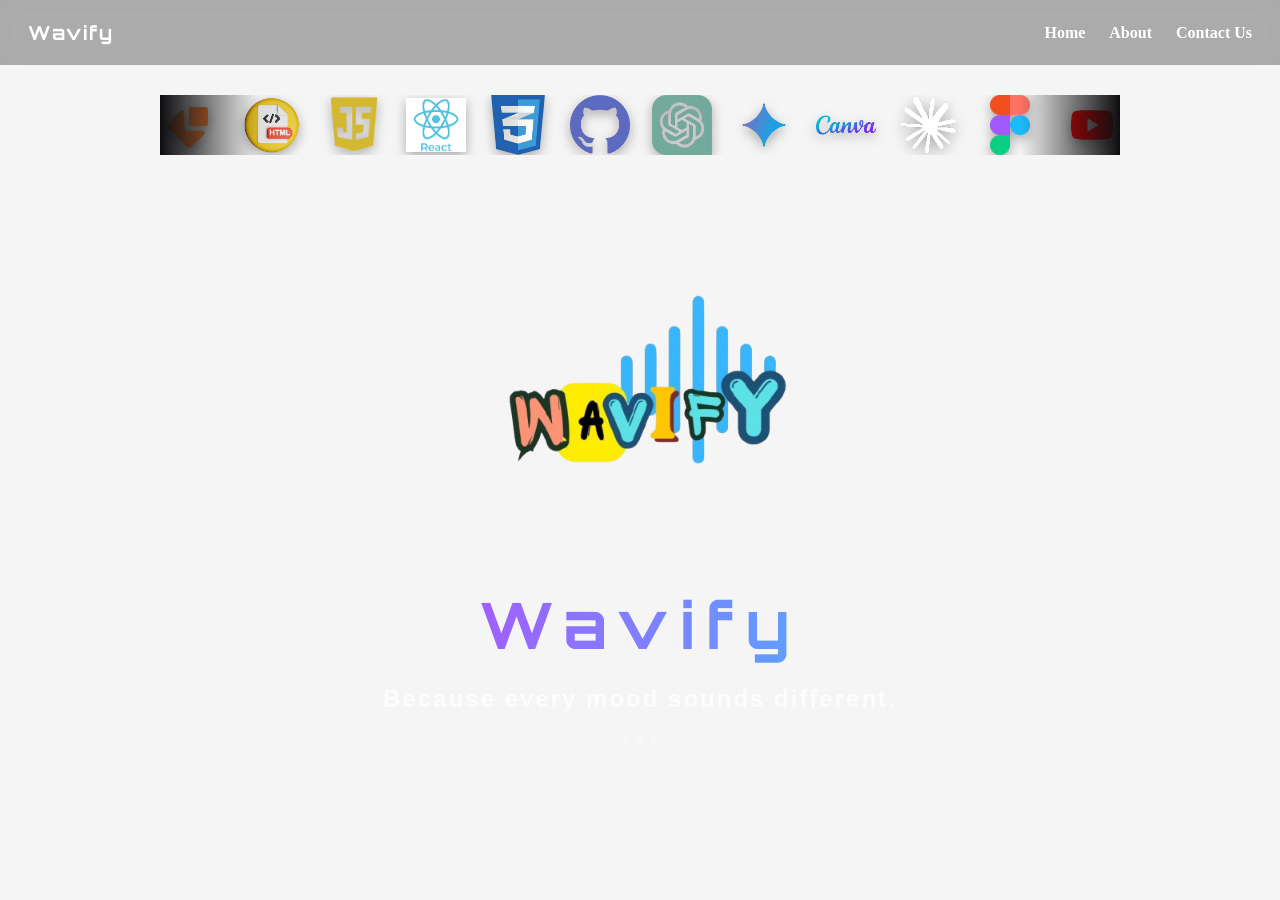
<file: features.html>
<!DOCTYPE html>
<html lang="en">
<head>
    <meta charset="UTF-8">
    <meta name="viewport" content="width=device-width, initial-scale=1.0">
    <title>Wavify</title>
    <link href="https://fonts.googleapis.com/css2?family=Orbitron:wght@600;700&display=swap" rel="stylesheet">
    <style>
* {
  margin: 0;
  padding: 0;
  box-sizing: border-box;
}

nav {
  font-family: Georgia, 'Times New Roman', Times, serif;
}

nav ul {
  display: flex;
  align-items: center;
  list-style-type: none;
  height: 65px;
  background: rgba(0, 0, 0, 0.3);
  backdrop-filter: blur(10px);
  -webkit-backdrop-filter: blur(10px);
  color: white;
  padding: 0 20px;
}

nav ul li.brand {
  padding: 0 8px;
  font-family: 'Orbitron', sans-serif;
  font-weight: 700;
  font-size: 1.2rem;
  letter-spacing: 2px;
}

nav ul li.nav-links {
  margin-left: auto; 
  display: flex;
  gap: 8px;
}

nav ul li.nav-links a {
  text-decoration: none;
  font-weight: bolder;
  cursor: pointer;
  color: white;
  transition: 0.3s;
  padding: 0 8px;
}

nav ul li.nav-links a:hover {
  color: #1da9c0;
}


@media (max-width: 768px) {
  nav ul li.nav-links {
    margin-left: 12px;
  }
}
.brand {
    animation: neonGlow 1.5s ease-in-out infinite alternate;
}

@keyframes neonGlow {
    from {
        text-shadow:
            0 0 5px #0ff,
            0 0 10px #0ff;
    }
    to {
        text-shadow:
            0 0 10px #0ff,
            0 0 20px #0ff,
            0 0 40px #0ff;
    }
}
      #bgVideo {
  position: fixed;
  top: 0;
  left: 0;
  width: 100%;
  height: 100%;
  object-fit: cover;
  z-index: -1;
}

*, *::before, *::after {
  box-sizing: border-box;
  margin: 0;
  padding: 0;
}

body {
  background: whitesmoke;
  font-family: sans-serif;
  overflow-x: hidden;
}


.carousel-section {
  width: 100%;
  padding: 30px 0;
}


.carousel-outer {
  width: 75%;
  margin: auto;
  overflow: hidden;
  position: relative;
}


.carousel-outer::before,
.carousel-outer::after {
  content: '';
  position: absolute;
  top: 0;
  bottom: 0;
  width: 100px;
  z-index: 5;
  pointer-events: none;
}

.carousel-outer::before {
  left: 0;
  background: linear-gradient(to right, #0d0d0f, transparent);
}

.carousel-outer::after {
  right: 0;
  background: linear-gradient(to left, #0d0d0f, transparent);
}


.carousel-track {
  display: flex;
  gap: 22px;                  
  width: max-content;
  animation: scrollRow 20s linear infinite;
}


.carousel-outer:hover .carousel-track {
  animation-play-state: paused;
}

@keyframes scrollRow {
  0%   { transform: translateX(0); }
  100% { transform: translateX(-50%); }
}


.card-wrap {
  width: 60px;             
  height: 60px;
  flex-shrink: 0;
  display: flex;
  align-items: center;
  justify-content: center;
}


.card-wrap img {
  width: 100%;
  height: 100%;
  object-fit: contain;
  filter: drop-shadow(0 4px 6px rgba(0,0,0,0.3));
  transition: transform 0.25s ease;
}


.card-wrap:hover img {
  transform: scale(1.12);
}

.heading {
  text-align: center;
  margin-top: -5px;
}

.heading h2 {
  font-size: 4rem;
  font-family: 'Orbitron', 'Montserrat', sans-serif;
  font-weight: 700;
  letter-spacing: 12px;
  background: linear-gradient(90deg, #ff00ff, #00ffff, #00ff88, #ffea00);
  background-size: 300%;
  -webkit-background-clip: text;
  -webkit-text-fill-color: transparent;
  animation: gradientMove 4s linear infinite, zoomIn 1.5s ease forwards;
}


@keyframes gradientMove {
  0% { background-position: 0%; }
  100% { background-position: 300%; }
}

@keyframes zoomIn {
  0% {
    transform: scale(0.5);
    opacity: 0;
    letter-spacing: 25px;
  }
  100% {
    transform: scale(1);
    opacity: 1;
    letter-spacing: 12px;
  }
}
.heading h3 {
  margin-top: 20px;
  font-size: 1.5rem;
  font-family: 'Montserrat', sans-serif;
  color: #ffffffcc;
  letter-spacing: 2px;
  overflow: hidden;
  white-space: normal;
  text-align: center;
  width: 100%;
}
@media (max-width: 768px) {
  .heading h3 {
    white-space: normal;
    width: 100%;
    animation: none;
  }
}


@keyframes typing {
  0% { width: 0 }
  100% { width: 100% }
}

.heading h3:last-child {
  font-weight: bolder;
  font-size: 0.7rem;
  opacity: 0.7;
}

.logo {
  text-align: center;  
  margin-bottom: 0;
}

.logo img {
  width: 400px;       
  height: auto;
  display: inline-block;
}
    </style>
<script>
document.addEventListener("DOMContentLoaded", function () {

  const logos = [
    {src: "logos/emailjs.png"},
    {src: "logos/HTML.png"},
    {src: "logos/Javascript.png"},
    {src: "logos/react.png"},
    {src: "logos/CSS.png"},
    {src: "logos/github.png"},
    {src: "logos/gpt.png"},
    {src: "logos/gemini.png"},
    {src: "logos/canva.png"},
    {src: "logos/claude.png"},
    {src: "logos/figma.png"},   
    {src: "logos/youtube.png"},
    {src: "logos/copilot.png"},
    {src: "logos/spotify.png"},
  ];

  const track = document.getElementById('track');

  function makeLogo(s) {
    const wrap = document.createElement('div');
    wrap.className = 'card-wrap';

    const img = document.createElement('img');
    img.src = s.src;

    wrap.appendChild(img);
    return wrap;
  }


  for (let i = 0; i < 4; i++) {
    logos.forEach(l => track.appendChild(makeLogo(l)));
  }

});
</script>
<link href="https://fonts.googleapis.com/css2?family=Orbitron:wght@600;700&display=swap" rel="stylesheet">
</head>
<body>
  <nav>
  <ul>
    <li class="brand">Wavify</li>
    <li class="nav-links">
      <a href="index.html">Home</a>
      <a href="features.html">About</a>
      <a href="about.html">Contact Us</a>
      
    </li>
  </ul>
</nav>
  <video autoplay muted loop id="bgVideo">
  <source src="background.mp4" type="video/mp4">
</video>
      <header class="hero">
    <div class="divider"></div>
  </header>

  <section class="carousel-section">
    <div class="carousel-outer">
      <div class="carousel-track" id="track"></div>
    </div>
  </section>
  <section class="logo">
    <img src="wavify.png" alt="">
  </section>
  <section class="heading">
    <h2>Wavify</h2>
    <h3>Because every mood sounds different.</h3>
    <h3>V 2.0</h3>
  </section>
</body>
</html>
</file>
